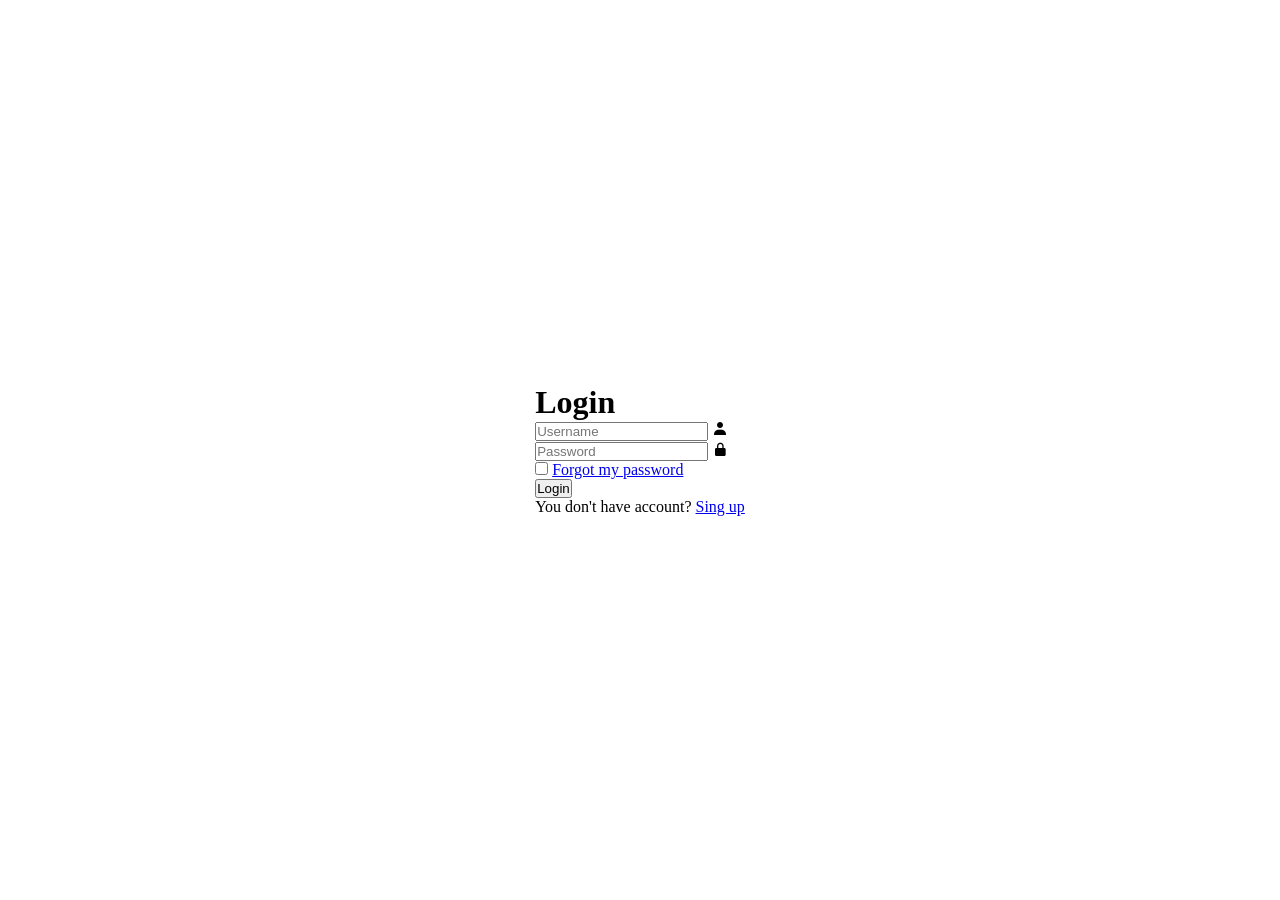
<file: Pages/login.html>
<!DOCTYPE html>
<html lang="pt-br">

<head>
    <meta charset="UTF-8">
    <meta name="viewport" content="width=device-width, initial-scale=1.0">
    <link rel="stylesheet" href="/SRC/css/style.css">
    <link href='https://unpkg.com/boxicons@2.1.4/css/boxicons.min.css' rel="stylesheet">
    <title>Login</title>
</head>

<body>
    <main class="container">
        <form>
            <h1>Login</h1>

            <div class="input-box">
                <input placeholder="Username" type="text">
                <i class="bx bxs-user"></i>
            </div>
            <div class="input-box">
                <input placeholder="Password" type="password">
                <i class="bx bxs-lock-alt"></i>
            </div>

            <div>
        
                    <input type="checkbox">
                <a href="#">Forgot my password</a>
            </div>

            <button type="submit">Login</button>

            <div class="register-link">
                <p>You don't have account? <a href="#">Sing up</a></p>
            </div>

        </form>
    </main>
</body>

</html>
</file>
<file: SRC/css/style.css>
@import url('https://fonts.googleapis.com/css2?family=Lato:ital,wght@0,100;0,300;0,400;0,700;0,900;1,100;1,300;1,400;1,700;1,900&display=swap');
*{
    
    margin: 0;
    padding: 0;
    box-sizing: border-box;
}
body{
    display: flex;
    justify-content: center;
    align-items: center;
    height: 100vh;
}
</file>
